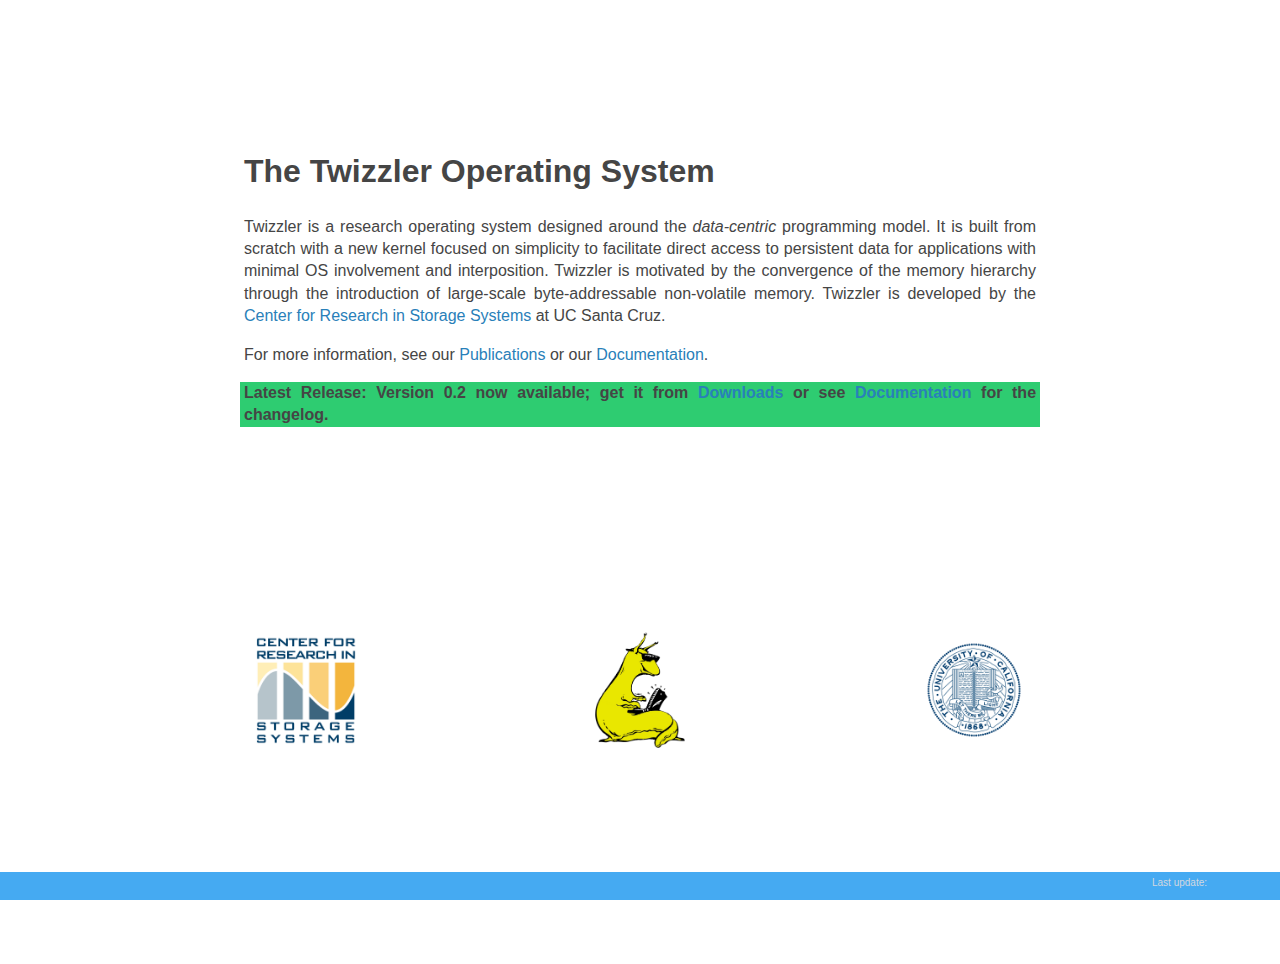
<file: index.html>
<!DOCTYPE html>
<html lang="en">
	<head>
		<meta charset="utf-8">
		<meta name="theme-color" content="#ffffff">
		<title>The Twizzler Operating System</title>
		<meta name="viewport" content="width=device-width, initial-scale=1.0">
		<meta name="description" content="The Twizzler Operating System">
		<link rel="stylesheet" type="text/css" href="style.css">
	</head>
	<body>
		<!--#include virtual="/navbar.html" -->
		<div class="content"> 
		<h1> The Twizzler Operating System</h1>

		<p>
		Twizzler is a research operating system designed around the <i>data-centric</i> programming model. It is built from
scratch with a new kernel focused on simplicity to facilitate direct access to persistent data for
applications with minimal OS involvement and interposition. Twizzler is motivated by the convergence
of the memory hierarchy through the introduction of large-scale byte-addressable non-volatile
memory. Twizzler is developed by the <a href="https://crss.ucsc.edu">Center for Research in Storage
	Systems</a> at UC Santa Cruz.
		</p>

		<p> For more information, see our <a href="publications.html">Publications</a> or our <a
											 href="docs.html">Documentation</a>.</p>

		<div style="background-color: #2ecc71;">
			<p><strong> Latest Release: Version 0.2 now available; get it from <a
																					 href="">Downloads</a>
				or see <a href="">Documentation</a> for the changelog. </strong></p>
		</div>


		<br>
		<br>
		<br>
		<br>
		<br>
		<br>
		<br>
		<br>
		<div class="container" style="justify-content: space-between;">
			<div class="item">
			<img src="images/crss-logo.png" width="100">
			</div>
			<div class="item">
			<img src="images/baskin.jpg" width="100">
			</div>
			<div class="item">
			<img src="images/uc.png" width="100">
			</div>
		</div>

		</div>
		<footer>
            <div class="lastmod">Last update: <!--#config timefmt="%d %b %Y" --><!--#flastmod file="index.html" --></div>
            <!--#include file="footer.html" -->
		</footer>
	</body>
</html>
</file>
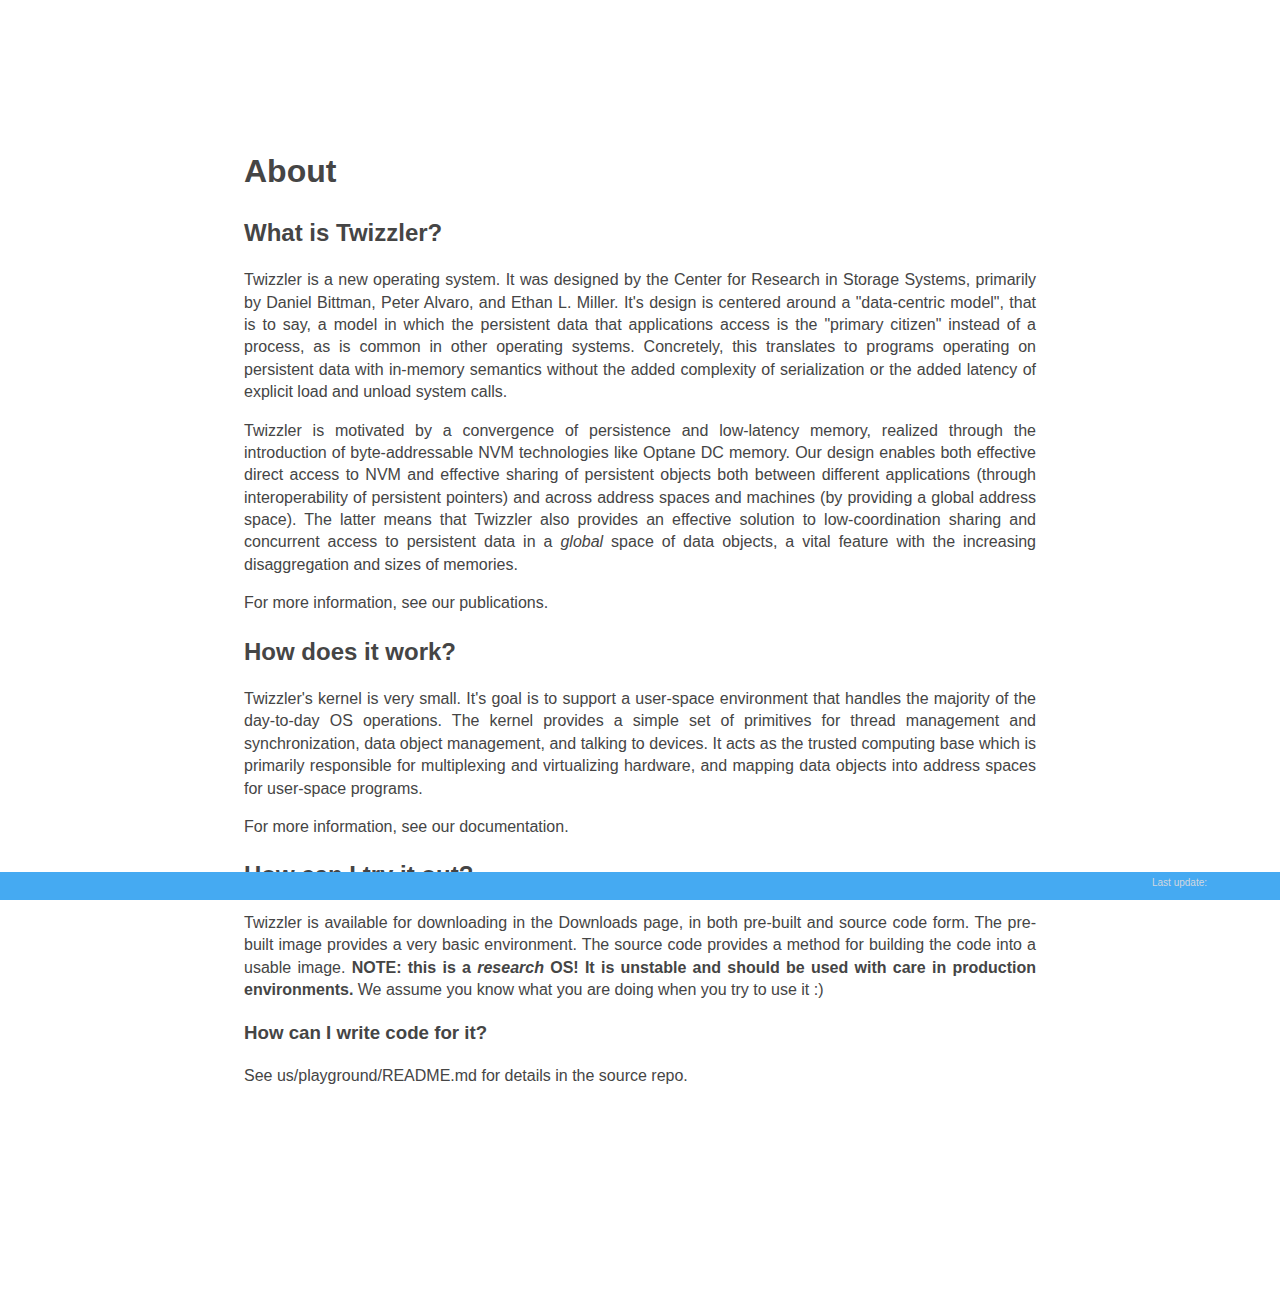
<file: about.html>
<!DOCTYPE html>
<html lang="en">
	<head>
		<meta charset="utf-8">
		<meta name="theme-color" content="#ffffff">
		<title>The Twizzler Operating System: About</title>
		<meta name="viewport" content="width=device-width, initial-scale=1.0">
		<meta name="description" content="The Twizzler Operating System">
		<link rel="stylesheet" type="text/css" href="style.css">
	</head>
	<body>
		<!--#include virtual="/navbar.html" -->
		<div class="content"> 
		<h1>About</h1>

		<h2>What is Twizzler?</h2>
		<p>Twizzler is a new operating system. It was designed by the Center for Research in Storage
		Systems, primarily by Daniel Bittman, Peter Alvaro, and Ethan L. Miller. It's design is
		centered around a "data-centric model", that is to say, a model in which the persistent data
		that applications access is the "primary citizen" instead of a process, as is common in
		other operating systems. Concretely, this translates to programs operating on persistent
		data with in-memory semantics without the added complexity of serialization or the added
		latency of explicit load and unload system calls.</p>

		<p>Twizzler is motivated by a convergence of persistence and low-latency memory, realized
		through the introduction of byte-addressable NVM technologies like Optane DC memory. Our
		design enables both effective direct access to NVM and effective sharing of persistent
		objects both between different applications (through interoperability of persistent
		pointers) and across address spaces and machines (by providing a global address space). The
		latter means that Twizzler also provides an effective solution to low-coordination sharing and
		concurrent access to persistent data in a <i>global</i> space of data objects, a vital
		feature with the increasing disaggregation and sizes of memories.</p>

		<p>For more information, see our publications.</p>

		<h2>How does it work?</h2>
		<p>
		Twizzler's kernel is very small. It's goal is to support a user-space environment that
		handles the majority of the day-to-day OS operations. The kernel provides a simple set of
		primitives for thread management and synchronization, data object management, and talking to
		devices. It acts as the trusted computing base which is primarily responsible for
		multiplexing and virtualizing hardware, and mapping data objects into address spaces for
		user-space programs.
		</p>

		<p>For more information, see our documentation.</p>

		<h2>How can I try it out?</h2>

		<p>Twizzler is available for downloading in the Downloads page, in both pre-built and source
		code form. The pre-built image provides a very basic environment. The source code provides a
		method for building the code into a usable image. <strong>NOTE: this is a <i>research</i>
			OS! It is unstable and should be used with care in production environments.</strong> We
		assume you know what you are doing when you try to use it :)</p>

		<h3> How can I write code for it?</h3>
		<p>
		See us/playground/README.md for details in the source repo.
		</p>


		</div>
		<footer>
            <div class="lastmod">Last update: <!--#config timefmt="%d %b %Y" --><!--#flastmod file="about.html" --></div>
            <!--#include file="footer.html" -->
		</footer>
	</body>
</html>
</file>
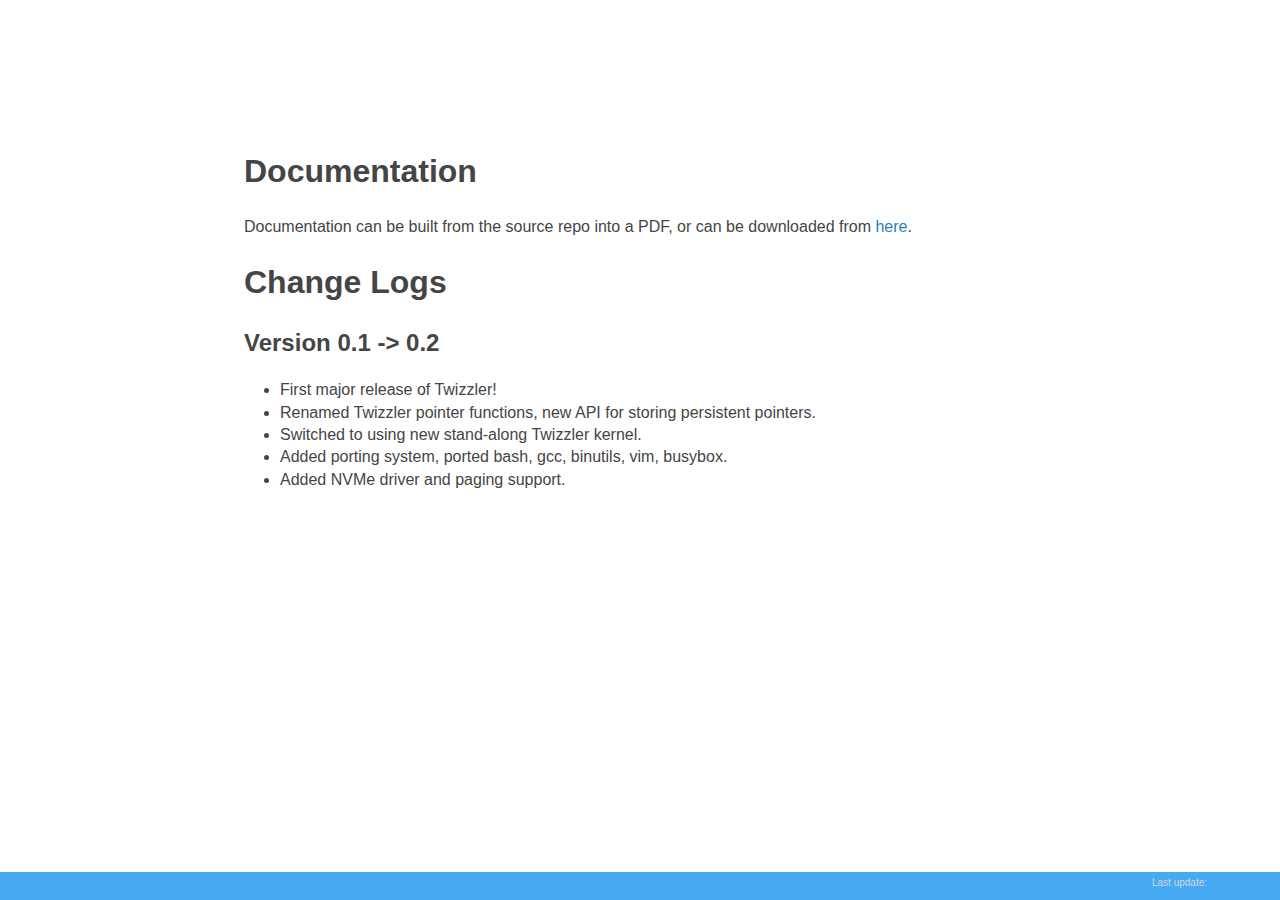
<file: docs.html>
<!DOCTYPE html>
<html lang="en">
	<head>
		<meta charset="utf-8">
		<meta name="theme-color" content="#ffffff">
		<title>The Twizzler Operating System: Documentation</title>
		<meta name="viewport" content="width=device-width, initial-scale=1.0">
		<meta name="description" content="The Twizzler Operating System">
		<link rel="stylesheet" type="text/css" href="style.css">
		<script src="http://code.jquery.com/jquery-2.1.4.min.js"></script>
		<script>
			document.querySelectorAll("navdocs").foreach (x => {x.addClass('active')} );
		</script>
	</head>
	<body>
		<!--#include virtual="/navbar.html" -->
		<div class="content"> 
		<h1>Documentation</h1>

		<p>
			Documentation can be built from the source repo into a PDF, or can be downloaded from <a
																									  href="pub/docs/twizzler-current-docs.pdf">here</a>.
		</p>

		<h1>Change Logs</h1>
		
		<h2>Version 0.1 -> 0.2</h2>
		<ul>
			<li>
				First major release of Twizzler!
			</li>

			<li>
				Renamed Twizzler pointer functions, new API for storing persistent pointers.
			</li>

			<li>
			Switched to using new stand-along Twizzler kernel.
			</li>

			<li>
			Added porting system, ported bash, gcc, binutils, vim, busybox.
			</li>

			<li>
			Added NVMe driver and paging support.
			</li>
		</ul>

		</div>
		<footer>
            <div class="lastmod">Last update: <!--#config timefmt="%d %b %Y" --><!--#flastmod file="docs.html" --></div>
            <!--#include file="footer.html" -->
		</footer>
	</body>
</html>
</file>
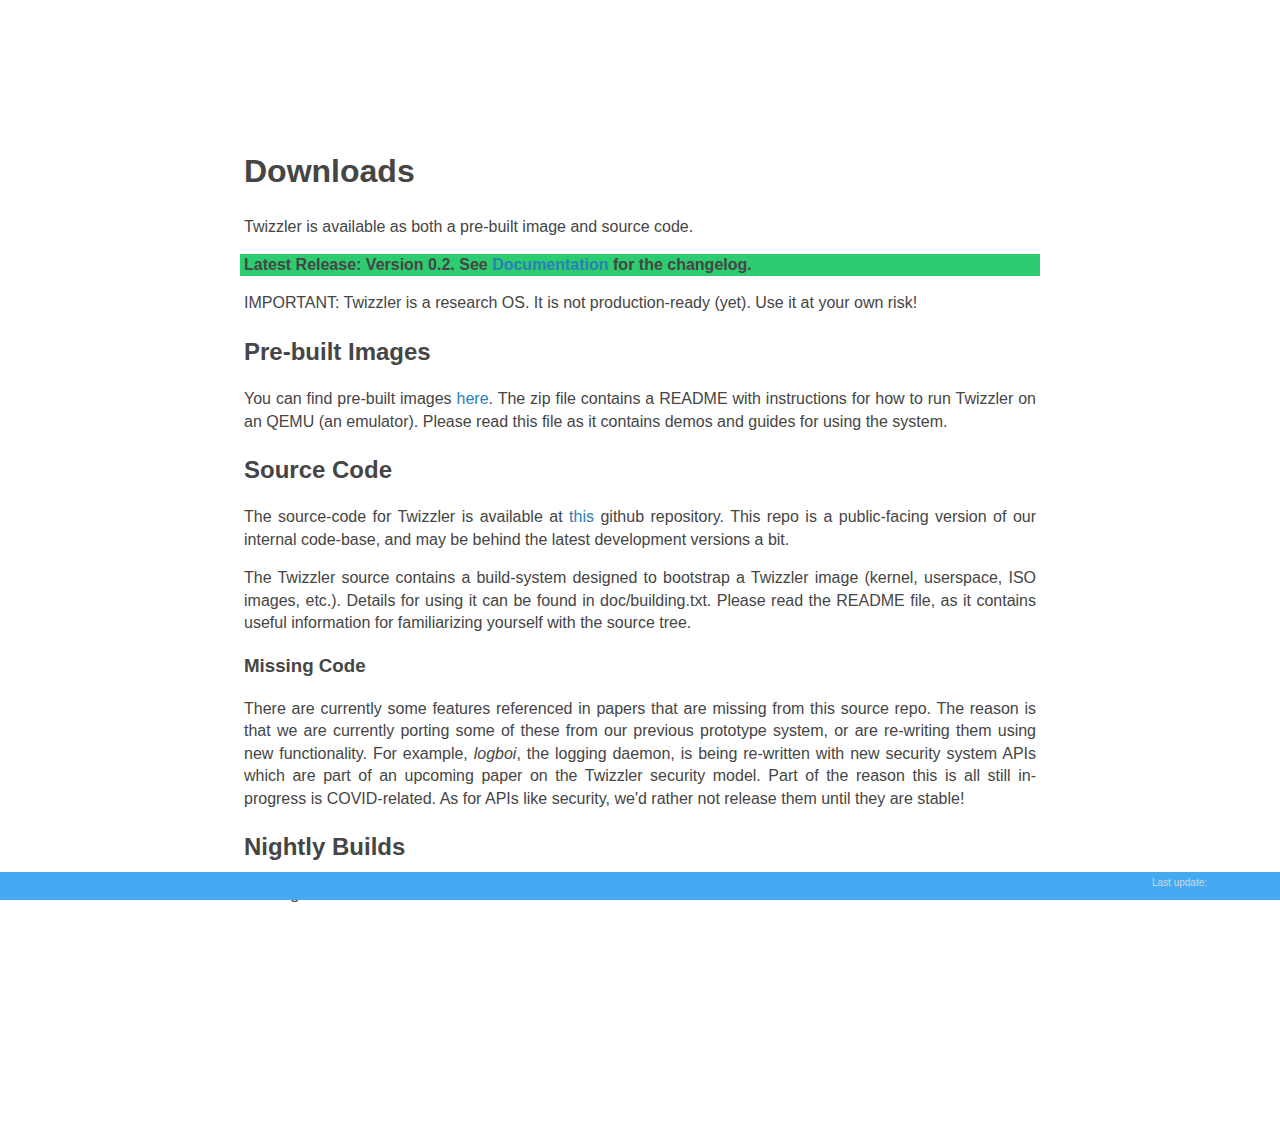
<file: download.html>
<!DOCTYPE html>
<html lang="en">
	<head>
		<meta charset="utf-8">
		<meta name="theme-color" content="#ffffff">
		<title>The Twizzler Operating System: Downloads</title>
		<meta name="viewport" content="width=device-width, initial-scale=1.0">
		<meta name="description" content="The Twizzler Operating System">
		<link rel="stylesheet" type="text/css" href="style.css">
	</head>
	<body>
		<!--#include virtual="/navbar.html" -->
		<div class="content"> 
		<h1>Downloads</h1>

		<p>
		Twizzler is available as both a pre-built image and source code.
		</p>

		<div style="background-color: #2ecc71;">
			<p><strong> Latest Release: Version 0.2. See <a href="">Documentation</a> for the changelog. </strong></p>
		</div>



		<p>IMPORTANT: Twizzler is a research OS. It is not production-ready (yet). Use it at your
		own risk!</p>

		<h2>Pre-built Images</h2>
		<p>
		You can find pre-built images <a href="/pub/releases">here</a>. The zip file contains a
		README with instructions for how to run Twizzler on an QEMU (an emulator). Please read this
		file as it contains demos and guides for using the system.</p>

		<h2>Source Code</h2>
		<p>
		The source-code for Twizzler is available at <a href="https://github.com/twizzler-operating-system/twizzler-public">this</a>
		github repository. This repo is a public-facing version of our internal code-base, and may
		be behind the latest development versions a bit.</p>

		<p>The Twizzler source contains a build-system designed to bootstrap a Twizzler image
		(kernel, userspace, ISO images, etc.). Details for using it can be found in
		doc/building.txt. Please read the README file, as it contains useful information for
		familiarizing yourself with the source tree.</p>

		<h3>Missing Code</h3>
		<p>
		There are currently some features referenced in papers that are missing from this source
		repo. The reason is that we are currently porting some of these from our previous prototype
		system, or are re-writing them using new functionality. For example, <i>logboi</i>, the
		logging daemon, is being re-written with new security system APIs which are part of an
		upcoming paper on the Twizzler security model. Part of the reason this is all still
		in-progress is COVID-related. As for APIs like security, we'd rather not release them until
		they are stable!
		<p>

		<h2>Nightly Builds</h2>
		<p>Coming soon...</p>


		</div>
		<footer>
            <div class="lastmod">Last update: <!--#config timefmt="%d %b %Y" --><!--#flastmod file="download.html" --></div>
            <!--#include file="footer.html" -->
		</footer>
	</body>
</html>
</file>
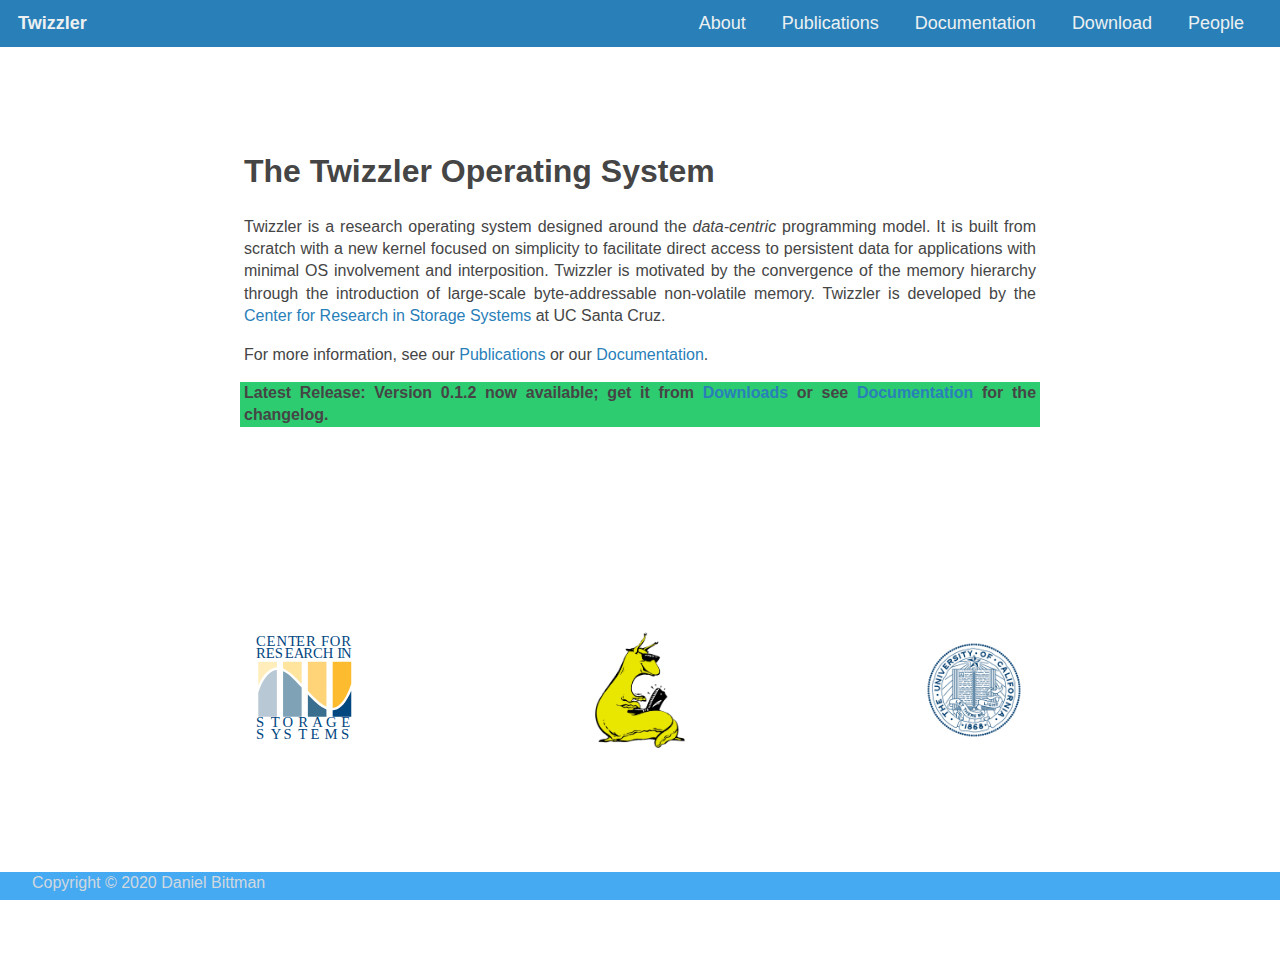
<file: index-draft.html>
<!DOCTYPE html>
<html lang="en">
	<head>
		<meta charset="utf-8">
		<meta name="theme-color" content="#ffffff">
		<title>The Twizzler Operating System</title>
		<meta name="viewport" content="width=device-width, initial-scale=1.0">
		<meta name="description" content="The Twizzler Operating System">
		<link rel="stylesheet" type="text/css" href="style.css">
	</head>
	<body>
		<header class="navbar container" style="justify-content: space-between;">
			<div class="item">
				<a href="/"><strong>Twizzler</strong></a>
			</div>
			<div style="flex-grow: 1"> </div>
			<div class="item container">
				<div class="item">
				<a href="about.html">About</a>
				</div>
				<div class="item">
				<a href="publications.html">Publications</a>
				</div>
				<div class="item">
				<a href="docs.html">Documentation</a>
				</div>
				<div class="item">
				<a href="download.html">Download</a>
				</div>
				<div class="item">
				<a href="people.html">People</a>
				</div>
			</div>
		</header>
		<div class="content"> 
		<h1> The Twizzler Operating System</h1>

		<p>
		Twizzler is a research operating system designed around the <i>data-centric</i> programming model. It is built from
scratch with a new kernel focused on simplicity to facilitate direct access to persistent data for
applications with minimal OS involvement and interposition. Twizzler is motivated by the convergence
of the memory hierarchy through the introduction of large-scale byte-addressable non-volatile
memory. Twizzler is developed by the <a href="https://crss.ucsc.edu">Center for Research in Storage
	Systems</a> at UC Santa Cruz.
		</p>

		<p> For more information, see our <a href="">Publications</a> or our <a
											 href="">Documentation</a>.</p>

		<div style="background-color: #2ecc71;">
			<p><strong> Latest Release: Version 0.1.2 now available; get it from <a
																					 href="">Downloads</a>
				or see <a href="">Documentation</a> for the changelog. </strong></p>
		</div>


		<br>
		<br>
		<br>
		<br>
		<br>
		<br>
		<br>
		<br>
		<div class="container" style="justify-content: space-between;">
			<div class="item">
			<img src="images/crss.svg" width="100">
			</div>
			<div class="item">
			<img src="images/baskin.jpg" width="100">
			</div>
			<div class="item">
			<img src="images/uc.png" width="100">
			</div>
		</div>

		</div>
	<footer>
		Copyright © 2020 Daniel Bittman
	</footer>
	</body>
</html>
</file>
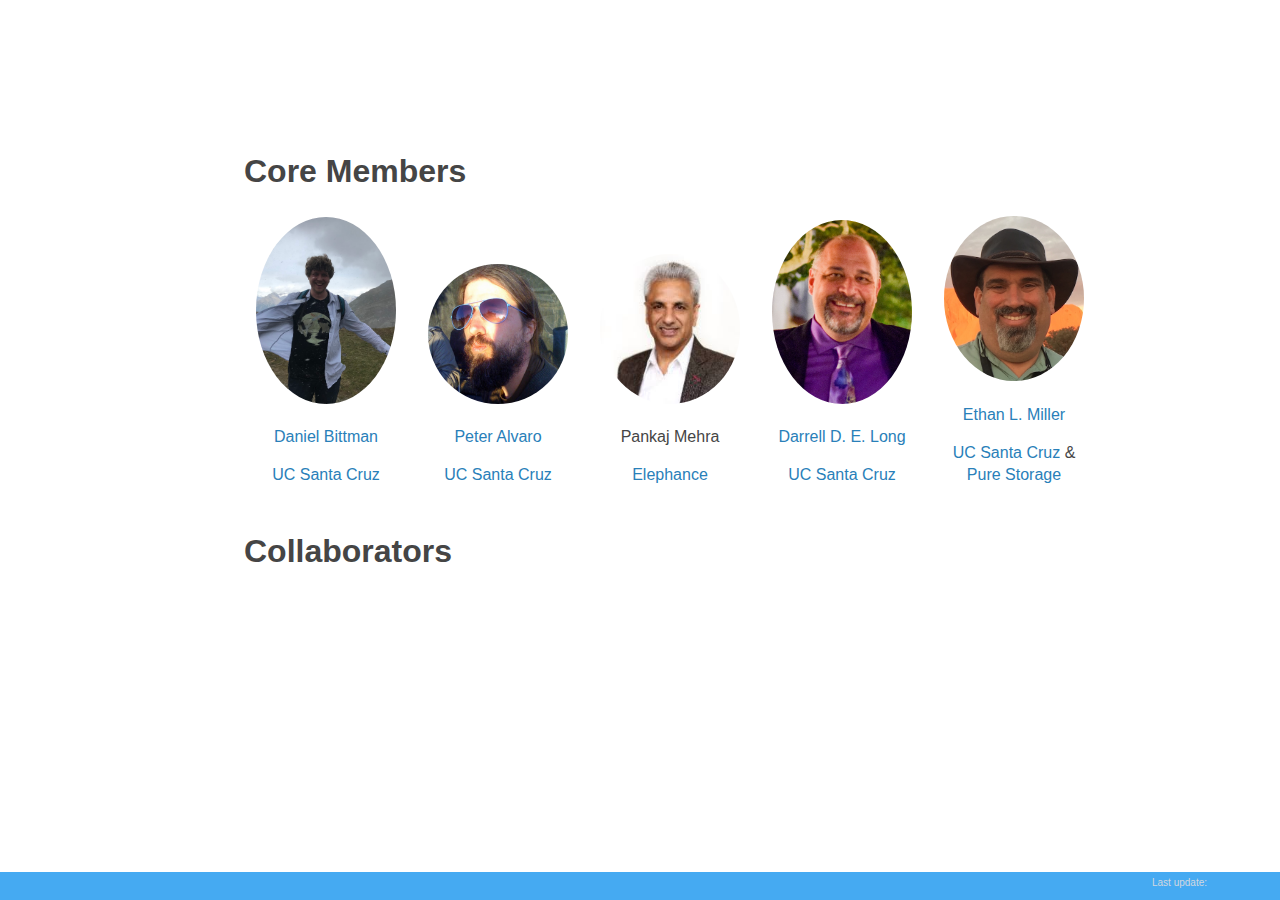
<file: people.html>
<!DOCTYPE html>
<html lang="en">
	<head>
		<meta charset="utf-8">
		<meta name="theme-color" content="#ffffff">
		<title>The Twizzler Operating System: People</title>
		<meta name="viewport" content="width=device-width, initial-scale=1.0">
		<meta name="description" content="The Twizzler Operating System">
		<link rel="stylesheet" type="text/css" href="style.css">
	</head>
	<body>
		<!--#include virtual="/navbar.html" -->
		<div class="content"> 
		<h1>Core Members</h1>

		<div class="container" style="text-align: center; align-items: end; margin-top: auto;
			flex-grow: 1; justify-content: space-between;">
			<div class="item" style="flex-grow: 1; margin-top: auto;">
				<img style="border-radius: 50%;" src="images/dbittman.jpg" width="140">
				<p><a href="http://dbittman.github.io/">Daniel Bittman</a></p>
				<p><a href="https://www.crss.ucsc.edu/">UC Santa Cruz</a></p>
			</div>

			<div class="item" style="flex-grow: 1; margin-top: auto;">
				<img style="border-radius: 50%;" src="images/palvaro.png" width="140">
				<p><a href="https://www.crss.ucsc.edu/person/palvaro.html">Peter Alvaro</a></p>
				<p><a href="https://www.crss.ucsc.edu/">UC Santa Cruz</a></p>
			</div>
			<div class="item" style="flex-grow: 1; margin-top: auto;">
				<img style="border-radius: 50%;" src="images/pankaj.jpg" width="140" height="150">
				<p>Pankaj Mehra</p>
				<p><a href="https://www.samsung.com/">Elephance</a></p>
			</div>

			<div class="item" style="flex-grow: 1; margin-top: auto;">
				<img style="border-radius: 50%;" src="images/darrell.jpg" width="140">
				<p><a href="https://www.crss.ucsc.edu/person/darrell.html">Darrell D. E. Long</a></p>
				<p><a href="https://www.crss.ucsc.edu/">UC Santa Cruz</a></p>
			</div>
			<div class="item" style="flex-grow: 1; margin-top: auto;">
				<img style="border-radius: 50%;" src="images/elm.jpg" width="140">
				<p><a href="https://www.crss.ucsc.edu/person/elm.html">Ethan L. Miller</a></p>
				<p>
					<a href="https://www.crss.ucsc.edu/">UC Santa Cruz</a> &amp;
					<a href="https://www.purestorage.com/">Pure Storage</a>
				</p>
			</div>
		</div>

		<p>
		</p>

		<h1>Collaborators</h1>

		</div>
		<footer>
            <div class="lastmod">Last update: <!--#config timefmt="%d %b %Y" --><!--#flastmod file="people.html" --></div>
            <!--#include file="footer.html" -->
		</footer>
	</body>
</html>
</file>
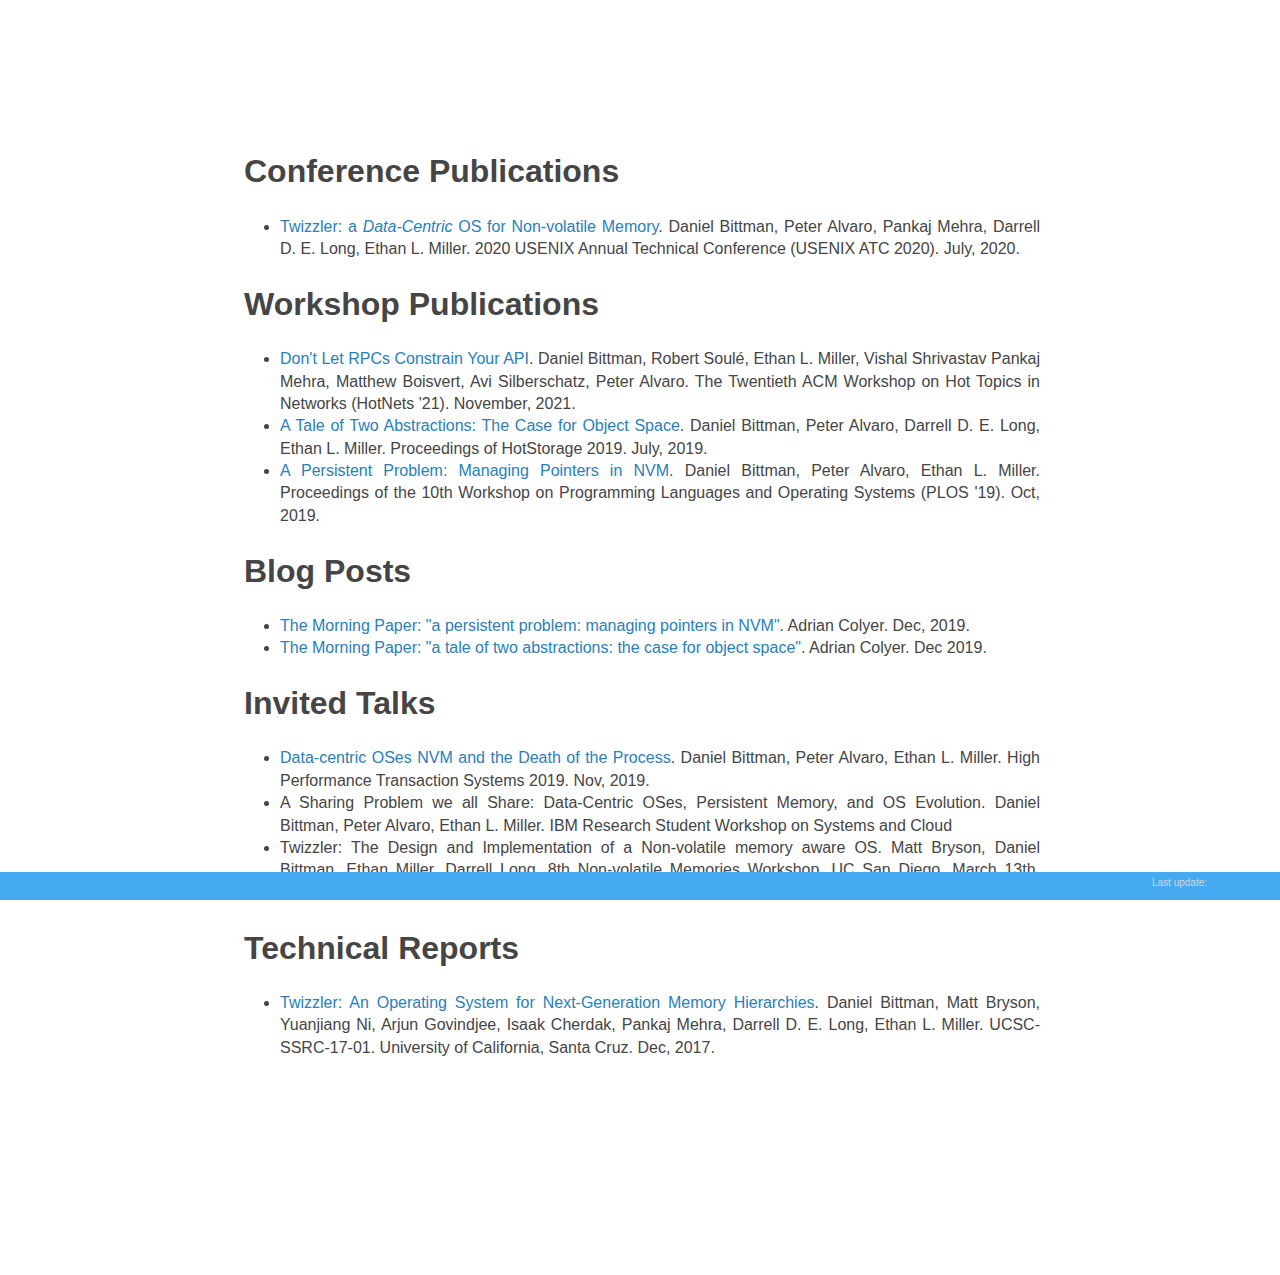
<file: publications.html>
<!DOCTYPE html>
<html lang="en">
	<head>
		<meta charset="utf-8">
		<meta name="theme-color" content="#ffffff">
		<title>The Twizzler Operating System: Publications</title>
		<meta name="viewport" content="width=device-width, initial-scale=1.0">
		<meta name="description" content="The Twizzler Operating System">
		<link rel="stylesheet" type="text/css" href="style.css">
	</head>
	<body>
		<!--#include virtual="/navbar.html" -->
		<div class="content"> 
		<h1>Conference Publications</h1>
		<ul>
			<li><a href="https://www.ssrc.ucsc.edu/pub/bittman-atc20.html" target="twizzlerpub">Twizzler: a <i>Data-Centric</i> OS for Non-volatile Memory</a>. Daniel Bittman, Peter
				Alvaro, Pankaj Mehra, Darrell D. E. Long, Ethan L. Miller. 2020 USENIX Annual
				Technical Conference (USENIX ATC 2020). July, 2020.</li>
		</ul>

		<h1>Workshop Publications</h1>
		<ul>
			<li>
				<a href="https://www.ssrc.ucsc.edu/pub/bittman-hotnets21.html" target="twizzlerpub">Don't Let RPCs
					Constrain Your API</a>. Daniel Bittman, Robert Soul&eacute;, Ethan L. Miller,
				Vishal Shrivastav Pankaj Mehra, Matthew Boisvert, Avi Silberschatz, Peter Alvaro.  The Twentieth ACM
Workshop on Hot Topics in Networks (HotNets '21). November, 2021.
			</li>
			<li>
				<a href="https://www.ssrc.ucsc.edu/pub/bittman-hotstorage19.html" target="twizzlerpub">A Tale of Two
					Abstractions: The Case for Object Space</a>. Daniel Bittman,
				Peter Alvaro, Darrell D. E. Long, Ethan L. Miller. Proceedings of
				HotStorage 2019. July, 2019.
			</li>
			<li>
				<a href="https://www.ssrc.ucsc.edu/pub/bittman-plos19.html" target="twizzlerpub">A Persistent Problem:
					Managing Pointers in NVM</a>. Daniel Bittman, Peter Alvaro, Ethan L.
				Miller. Proceedings of the 10th Workshop on Programming Languages and Operating
				Systems (PLOS '19). Oct, 2019.
			</li>
		</ul>


		<h1>Blog Posts</h1>
		<ul>
			<li><a href="https://blog.acolyer.org/2019/12/09/a-persistent-problem/" target="twizzlerpub">The Morning
					Paper: "a persistent problem: managing pointers in NVM"</a>. Adrian Colyer. Dec,
				2019.</li>
			<li><a href="https://blog.acolyer.org/2019/12/11/a-tale-of-two-abstractions/" target="twizzlerpub">The
					Morning Paper: "a tale of two abstractions: the case for object space"</a>.
				Adrian Colyer. Dec 2019.</li>
		</ul>

		<h1>Invited Talks</h1>
		<ul>
			<li><a href="http://www.hpts.ws/papers/2019/twizzler.pdf" target="twizzlerpub">Data-centric OSes
					NVM and the Death of the Process</a>. Daniel Bittman, Peter Alvaro, Ethan L.
				Miller. High Performance Transaction Systems 2019.
				Nov, 2019.</li>

			<li>A Sharing Problem we all Share: Data-Centric OSes, Persistent Memory, and OS
				Evolution. Daniel Bittman, Peter Alvaro, Ethan L. Miller. IBM Research Student
				Workshop on Systems and Cloud </li>

			<li>Twizzler: The Design and Implementation of a Non-volatile memory aware OS. Matt
				Bryson, Daniel Bittman, Ethan Miller, Darrell Long. 8th Non-volatile Memories
				Workshop. UC San Diego. March 13th, 2017.</li>

			

		</ul>

		<h1>Technical Reports</h1>

		<ul>
			<li>
				<a href="https://www.ssrc.ucsc.edu/pub/bittman-ssrctr-17-01.html" target="twizzlerpub">Twizzler: An
					Operating System for Next-Generation Memory Hierarchies</a>. Daniel Bittman,
				Matt Bryson, Yuanjiang Ni, Arjun Govindjee, Isaak Cherdak, Pankaj
Mehra, Darrell D. E. Long, Ethan L. Miller. UCSC-SSRC-17-01. University of California, Santa
Cruz. Dec, 2017.</li>
			</ul>
		</div>
		<footer>
            <div class="lastmod">Last update: <!--#config timefmt="%d %b %Y" --><!--#flastmod file="people.html" --></div>
            <!--#include file="footer.html" -->
		</footer>
	</body>
</html>
</file>
<file: style.css>
body {
    font-family:Source Sans Pro,Open Sans,Helvetica,Arial;
    color:#454545;
    font-size:16px;
    line-height:1.4;
    text-align:justify;
    margin:auto;
	padding-left: 1em;
	padding-right: 1em;
}

.content{
    padding-left:1em;
    padding-right:1em;
	padding-top: 8em;
    max-width:800px;
	margin: auto;
    margin-bottom: 100px;
	padding-bottom: 100px;
}

h1, h2, h3, h4, p {
	padding-left: 4px;
	padding-right: 4px;
}

footer {
	position: fixed;
    bottom: 0;
    width: 100%;
    height:28px;
    align-items: center;
    z-index:998;
	background-color:#45aaf2;
	color: #d1d8e0;
	margin: 0px 0px 0px 0px;
	padding-left: 2em;
	left: 0;
	right:0;
}

.active {
    text-decoration: underline;
}

.lastmod {
    float: right;
    width: 150px;
    padding-right: 10px;
    padding-top: 4px;
    font-size: 10px;
}

.copyright {
    float: left;
    text-align: left;
    width: 300px;
    margin-left: 8px;
    padding-left: 0px;
    padding-top: 4px;
    font-size: 12px;
}

.container {
	display: flex;
	align-items: center;
	flex-direction: row;
	padding-right: 0em;
	padding-left: 0em;
}

.item {
	margin-left: 1em;
	margin-right: 1em;
	margin-top: 0.3em;
	margin-bottom: 0.3em;
}

.navbar {
	background-color:#2980b9;
	color: #ecf0f1;
	position: fixed;
	margin: 0px 0px 0px 0px;
	width: 100%;
	left: 0;
	right: 0;
	z-index: 999;
	font-size: 18px;
}

.content a {
	color: #2980b9;
	text-decoration: none;
}

.content a:visited {
	color: #2980b9;
	text-decoration: none;
}

.content a:hover {
	color: #3498db;
	text-decoration: none;
}


.navbar a {
	color: #ecf0f1;
	text-decoration: none;
}

.navbar a:visited {
	color: #ecf0f1;
}

.navbar a:hover {
	color: #ffffff;
}


html.contrast body{
    color:#050505
}
html.contrast blockquote{
    color:#11151a
}
html.contrast blockquote:before{
    color:#262626
}
html.contrast a{
    color:#0051c9
}
html.contrast a:visited{
    color:#7d013e
}
html.contrast span.wr{
    color:#800
}
html.contrast span.mfw{
    color:#4d0000
}

@media screen and (max-width:990px) {
    .container { flex-direction: column; width: 100%; justify-content: right; line-height: 1.1em; }
    .content { padding-top: 20em;}
    footer {
    	position: static;
        width: 100%;
        height:18px;
        align-items: center;
        z-index:998;
    	background-color:#45aaf2;
    	color: #d1d8e0;
    	margin: 0px 0px 0px 0px;
    	padding: 0px 0px 0px 0px;
    	padding-left: 1em;
    	padding-right: 1em;
    	margin-left: -1em;
    	padding-bottom: 4px;
    	left: 0;
    	right:0;
    }

}



p.st{
    margin-top:-1em
}
</file>
